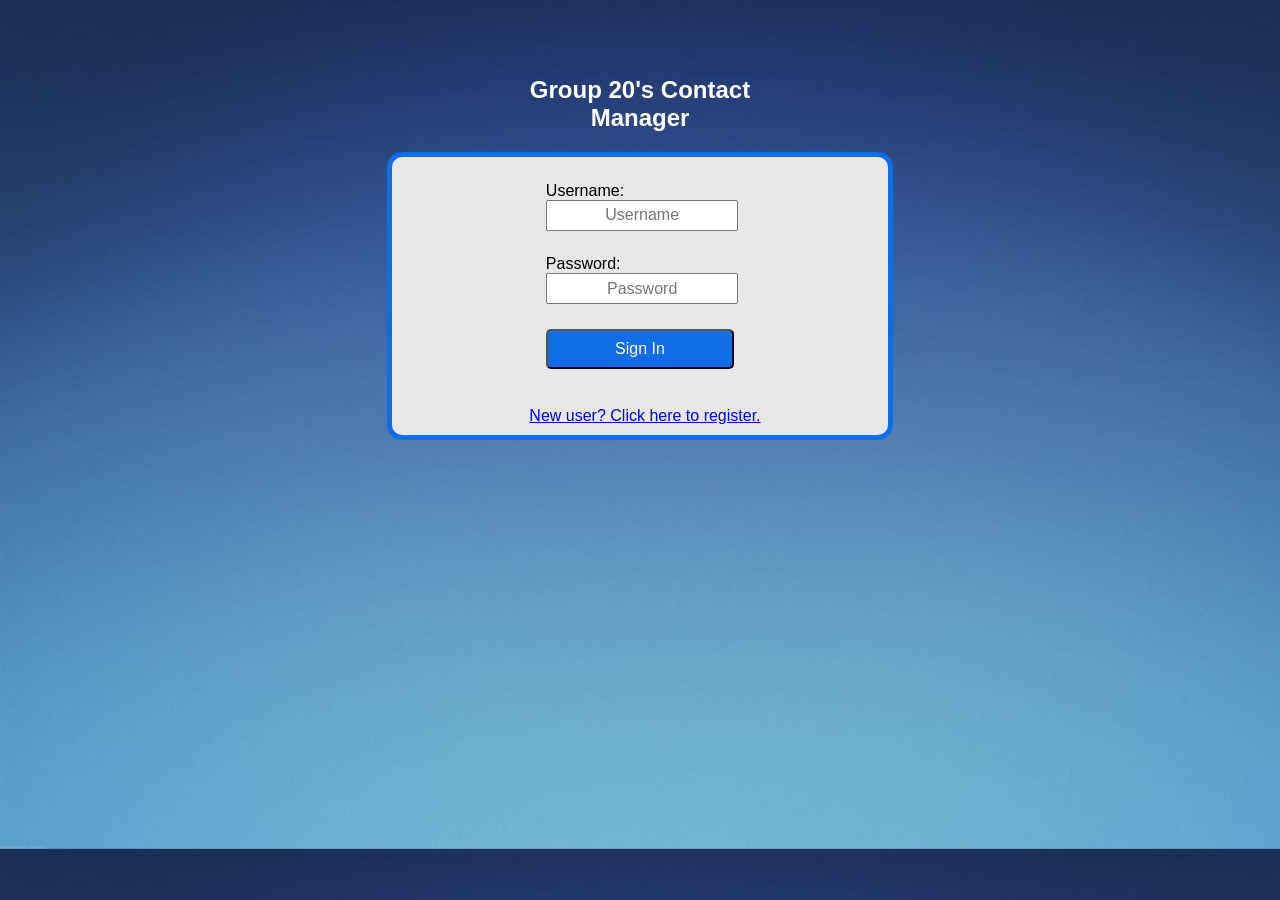
<file: html/index.html>
<!DOCTYPE html>
<html>
    <head>
        <title>COP4331 - Group 20</title>
        <script type="text/javascript" src="js/md5.js"></script>
	    <script type="text/javascript" src="js/code.js"></script>
        <link rel="stylesheet" type="text/css" href="css/styles.css">
        <link rel="icon" href="images/poggers.webp">
    </head>

    <body>
        <h2>Group 20's Contact Manager</h2>
        <form class="login">
            <div id="userLogin">
                <label>Username: </label>
                <input type="text" id = login placeholder="Username">
            </div>
            <div id="userPassword">
                <label>Password: </label>
                <input type="password" id = password placeholder="Password">
            </div>
            <button type="button" id="button1" onclick="doLogin();">Sign In</button>
            <div id="loginResult"></div>
            <div><a id="hyperlink1" href="register.html">New user? Click here to register.</a></div>
        </form>
    </body>
</html>
</file>
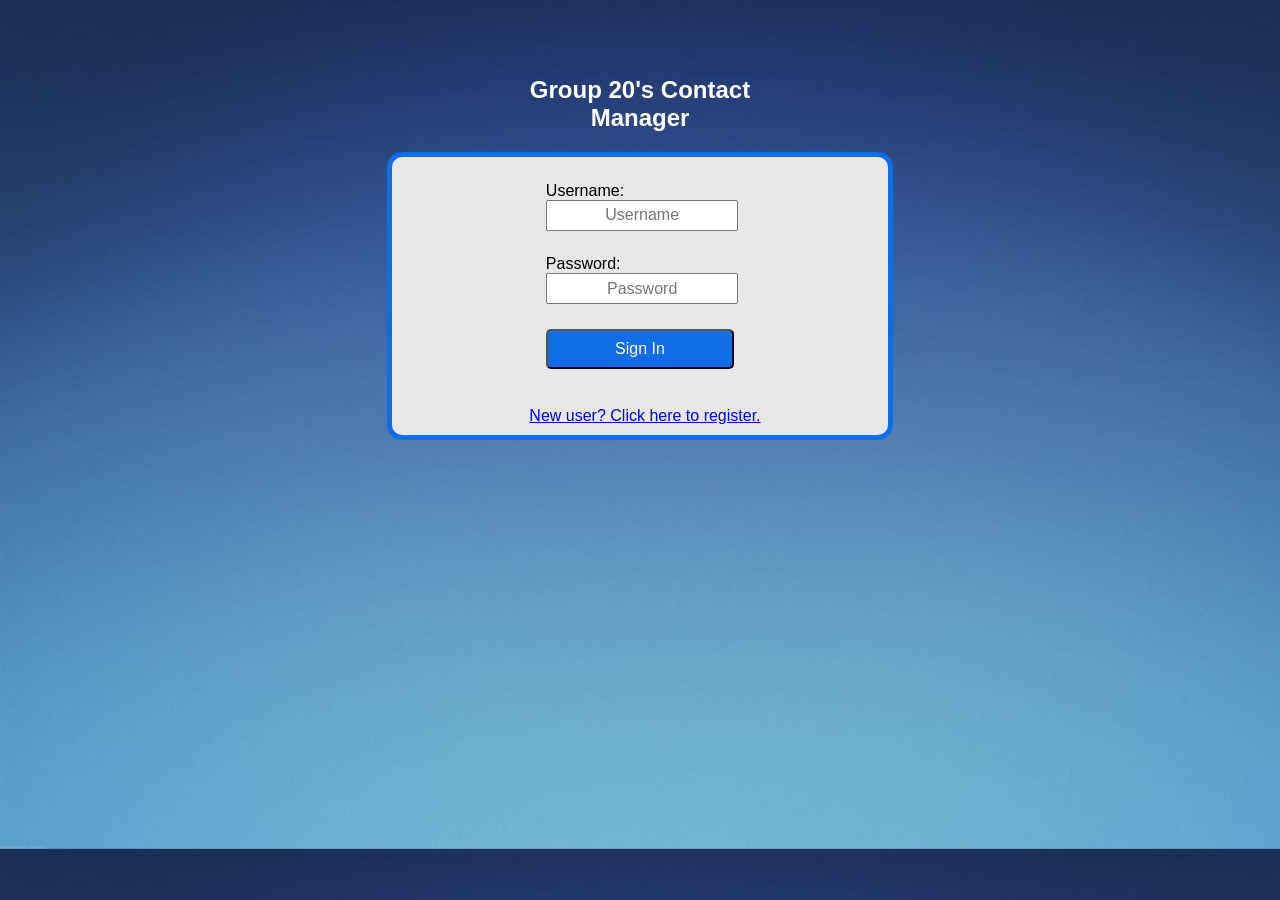
<file: html/contacts.html>
<!DOCTYPE html>
<html>
    <head>
        <title>Contact Manager</title>
        <link rel="stylesheet" type="text/css" href="css/contacts.css">
        <link rel="icon" href="images/poggers.webp">
        <script type="text/javascript" src="js/code.js"></script>
        <script type="text/javascript">
            document.addEventListener('DOMContentLoaded', function() 
            {
                readCookie();
            }, false);
        </script>
    </head>

    <body onload=searchContact();>
        <div class="white-box">
            <div class="userlog">
                <span id="contactTitle"><h1><b>Group 20's Contact Manager</b></h1></span><span id="userName"></span><button type="button" id="logoutButton" onclick="doLogout();">Sign Out</button>
            </div> 
            <div class="srch">
                <button type="button" id="newbutton" onclick="openForm();">Add New Contact</button>
                <input type="text" id="search" placeholder="Search Contacts" name="search">
                <button type="button" id="srchbutton" onclick="searchContact();">Search</button>
            </div>

            <div class="form-popup" id="myForm">
                <form class="form-container">
                    <button type="button" class="closeBtn" onclick="closeForm();"><b>&#10006</b></button>
                    <h2>Enter New Contact Information</h2>
                    
                    <label><b>Name</b></label>
                    <input type="text" id=name placeholder="Name" required>

                    <label><b>Email</b></label>
                    <input type="text" id=email placeholder="Email" required>
                
                    <label><b>Phone Number</b></label>
                    <input type="text" id=phone placeholder="Phone Number" required>
                
                    <button type="button" class="btn" onclick="addContact();">Add Contact</button>
                    <div id="contactAddResult"></div>
                </form>
            </div>
                
            <table id="contactList2">
                <span id="contactSearchResult"></span>
            </table>

            <table id="contactList">
                <colgroup>
                    <col class="tableName" />
                    <col class="tableEmail" />
                    <col class="tablePhone" />
                    <col class="tableControls" />
                </colgroup>
            </table>

            <div class="form-popup2" id="myForm2">
                <form class="form-container">
                    <button type="button" class="closeBtn2" onclick="closeForm2();"><b>&#10006</b></button>
                    <h2>Edit Contact Information</h2>
                    
                    <label><b>Name</b></label>
                    <input type="text" id="name2" placeholder="Name" required>

                    <label><b>Email</b></label>
                    <input type="text" id="email2" placeholder="Email" required>
                
                    <label><b>Phone Number</b></label>
                    <input type="text" id="phone2" placeholder="Phone Number" required>
                
                    <button type="submit" class="btn" onclick="editContact();">Update Contact</button>
                    <button type="button" class="btn" id="deleteBtn" onclick="deleteContact();">Delete Contact</button>
                    <div id="contactDeleteResult"></div>
                </form>
            </div>
        </div>
    </body>
</html>
</file>
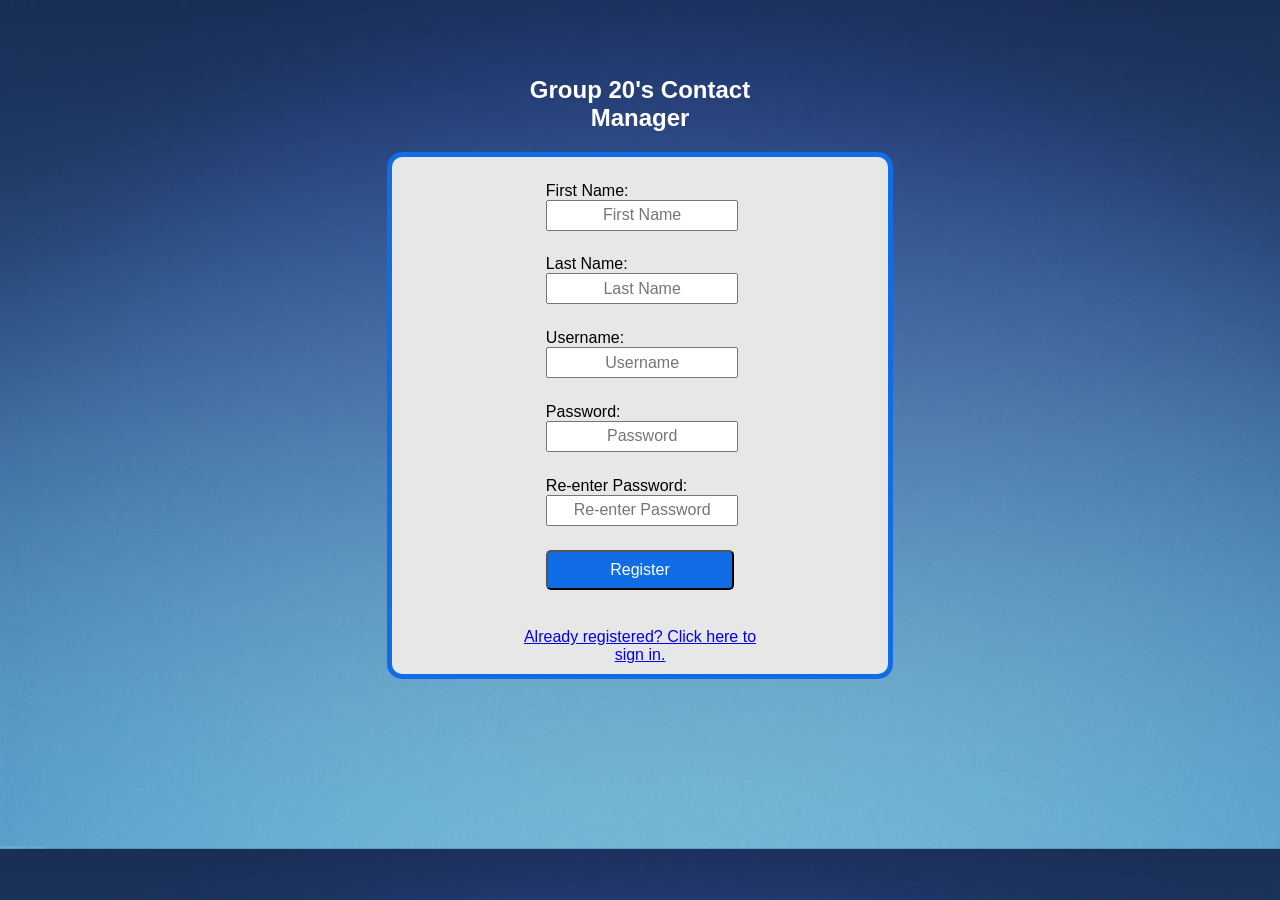
<file: html/register.html>
<!DOCTYPE html>
<html>
    <head>
        <title>COP4331 - Group 20</title>
        <link rel="stylesheet" type="text/css" href="css/styles.css">
        <link rel="icon" href="images/poggers.webp">
        <script type="text/javascript" src="js/code.js"></script>
    </head>

    <body>
        <h2>Group 20's Contact Manager</h2>
        <form class="login">
            <div id = firstNameRegister>
                <label>First Name: </label>
                <input type="text" id=firstName placeholder="First Name">
            </div>
            <div id = "lastNameRegister">
                <label>Last Name: </label>
                <input type="text" id=lastName placeholder="Last Name">
            </div>
            <div id="userRegister">
                <label>Username: </label>
                <input type="text" id=login placeholder="Username">
            </div>
            <div id="userPassword">
                <label>Password: </label>
                <input type="password" id=password placeholder="Password">
            </div>
            <div id="userPassword">
                <label>Re-enter Password: </label>
                <input type="password" id=password2 placeholder="Re-enter Password">
            </div>
            <button type="button" id="button1" onclick="register();">Register</button>
            <div id="loginResult"></div>
            <div><a id="hyperlink2" href="index.html">Already registered? Click here to sign in.</a></div>
        </form>
    </body>
</html>
</file>
<file: html/css/styles.css>
body {
    background-image: url("../images/background.jpg");
    background-size:cover;
    font-family: Arial, Helvetica, sans-serif;
}

h2 {
    display: block;
    text-align: center;
    color: rgb(255, 255, 255);
    margin-top: 6%;
    margin-left: 40%;
    margin-right: 40%;
}

.login {
    border: 5px solid;
    border-color: rgb(16, 109, 230);
    background-color: rgb(231, 231, 231);
    margin-left: 30%;
    margin-right: 30%;
    border-radius: 15px;
}

.login label {
    display:block;
}

#firstNameRegister {
    padding-top:5%;
    padding-bottom:4%;
}

#lastNameRegister {
    padding-bottom:4%;
}

#userLogin {
    padding-top: 5%;
    padding-bottom:4%;
}

#userRegister {
    padding-bottom:4%;
}

#userPassword {
    padding-left:28%;
    padding-bottom:2%;
}

input[type=text] {
    width: 54%;
    height:25px;
    text-align:center;
    font-size:16px;
}

input[type=password] {
    width: 54%;
    height:25px;
    text-align:center;
    font-size:16px;
}

#button1 {
    margin-left: 31%;
    margin-bottom: 4%;
    width: 38%;
    height: 40px;
    font-size: 16px;
    background-color: rgb(16, 109, 230);
    color: white;
    border-radius: 5px;
}

#firstNameRegister, #lastNameRegister, #userLogin, #userRegister, #userPassword {
    padding-left: 31%;
    padding-bottom: 5%;
}

#button1:hover {
    background-color: rgb(15, 87, 180);
}

#hyperlink1 {
    display:inline-block;
    width: 50%;
    text-align:center;
    margin-left: 26%;
    padding-bottom: 2%;
}

#hyperlink2 {
    display:inline-block;
    width: 50%;
    text-align:center;
    margin-left: 25%;
    padding-bottom: 2%;
}

#loginResult {
    display:inline-block;
    width: 15%;
    text-align:center;
    margin-left: 25%;
    padding-bottom: 2%;
    color: red;
}
</file>
<file: html/css/contacts.css>
body {
    margin-top: 7px;
    background: url("../images/background.jpg") no-repeat center center fixed;
    background-size:cover;
    font-family: Arial, Helvetica, sans-serif;
}

table {
    width: 98%;
}

table, th, td {
    border: 2px solid;
    border-collapse: collapse;
    border-color: rgb(16, 109, 230);
    margin-top:5px;
    margin-left: auto;
    margin-right: auto;
    
}

th {
    font-size: 22px;
    text-align: center;
    padding-left: auto;
    padding-right: auto;
}

td {
    font-size: 18px;
    padding-right: 20px;
}

.white-box {
    background-color:white;
    margin-left:auto;
    margin-right:auto;
    width: 60%;
    padding-bottom: 15%;
}

.result {
    display:none;
    text-align:center;
    padding-left:20%;
}

.button {
    margin-left: 42%;
    margin-bottom: 4%;
    width: 15%;
    height: 40px;
    font-size: 16px;
    background-color: rgb(16, 109, 230);
    color: white;
    border-radius: 5px;
}

.button:hover {
    background-color: rgb(15, 87, 180);
}

/* The popup form - hidden by default */
.form-popup {
  display: none;
  position: fixed;
  top: 10px;
  left: 35px;
  border: 4px solid;
  border-color: rgb(16, 109, 230);
  border-radius:5px;
  background-color: rgb(255, 255, 255);
  z-index: 9;
  width: 20%;
}

.form-popup2 {
    display: none;
    position: fixed;
    top: 10px;
    right: 35px;
    border: 4px solid;
    border-color: rgb(16, 109, 230);
    border-radius:5px;
    background-color: rgb(255, 255, 255);
    z-index: 9;
    width: 20%;
  }

/* Add styles to the form container */
.form-container {
    padding: 10px;
    background-color: white;
    margin-left: 3%;
    margin-right: 3%;
}

h1 {
    display:inline;
    top: 5px;
    text-align: center;
    color: rgb(16, 109, 230);
}

h2 {
    padding-top: 5%;
    text-align: center;
    color: rgb(16, 109, 230);
}

/* Set a style for the submit/login button */
.btn {
    margin-bottom: 4%;
    margin-left:31%;
    width: 38%;
    height: 40px;
    font-size: 16px;
    background-color: rgb(16, 109, 230);
    color: white;
    border-radius: 5px;
}

.btn:hover {
    background-color: rgb(15, 87, 180);
}

.closeBtn {
    position: fixed;
    font-size:16px;
    top:20px;
    left: 20%;
    background-color: red;
    border-radius:5px;
}

.closeBtn:hover {
    background-color: rgb(161, 0, 0);
}

.closeBtn2 {
    position: fixed;
    font-size:16px;
    top:20px;
    right: 2.2%;
    background-color: red;
    border-radius:5px;
}

.closeBtn2:hover {
    background-color: rgb(161, 0, 0);
}

/* Add a red background color to the cancel button */
.form-container .cancel {
  background-color: red;
}

/* Add some hover effects to buttons */
.form-container .btn:hover, .open-button:hover {
  opacity: 1;
}

#name, #email, #phone, #name2 {
    margin-bottom: 3%;
    display:block;
    width: 100%;
    height:25px;
    text-align:center;
    font-size:16px;
}

#name2, #email2, #phone2 {
    margin-bottom: 3%;
    display:block;
    width: 100%;
    height:25px;
    text-align:center;
    font-size:16px;
}

input[type=text] {
    width: 94%;
    height:25px;
    text-align:center;
    font-size:16px;
}
.srch {
    display:inline;
    margin-left: 11%;
    margin-bottom: 4%;
}
#search {
    width: 47%;
    border-width:3px;
    border-color: rgb(16, 109, 230);
    text-align:center;
    font-size:16px;
    height: 27px;
}

#newbutton {
    width: 150px;
    font-size: 16px;
    background-color: rgb(16, 109, 230);
    color: white;
    height: 35px;
}

#srchbutton {
    width: 150px;
    font-size: 16px;
    background-color: rgb(16, 109, 230);
    color: white;
    height: 35px;
}

#search, #srchbutton {
    display:inline;
    
}

#srchbutton:hover, #newbutton:hover {
    background-color: rgb(15, 87, 180);
}

#editButton {
    margin-left:30%;
    width: 42%;
    height: 27px;
    font-size: 14px;
    background-color: rgb(16, 109, 230);
    color: white;
    border-radius: 3px;
}

#editButton:hover {
    background-color: rgb(15, 87, 180);
}

#deleteButton {
    text-align: center;
    margin-left: 1%;
    padding-right:0;
    width: 55%;
    height: 27px;
    font-size: 14px;
    background-color: red;
    color: white;
    border-radius: 3px;
}

#deleteButton:hover {
    background-color: rgb(161, 0, 0);
}

.tableName {
    width: 20%;
}

.tableEmail {
    width: 25%;
}

.tablePhone {
    width: 20%;
}

.tableControls {
    width:12%;
    padding-right:0px;
}

#userName {
    float:right;
    margin-top: 7px;
    margin-right: 2%;
}

#logoutButton {
    margin-left: 90%;
    margin-bottom:5%;
    width: 9%;
    height: 30px;
    font-size: 14px;
    background-color: rgb(16, 109, 230);
    color: white;
    border-radius: 5px;
}

#logoutButton:hover {
    background-color: rgb(15, 87, 180);
}

#contactTitle {
    padding-top: 2%;
    display:inline;
    padding-left: 30%;
}

#deleteBtn {
    background-color: red;
}

#deleteBtn:hover {
    background-color: rgb(161, 0, 0);
}

#contactID {
    display:none;
}
</file>
